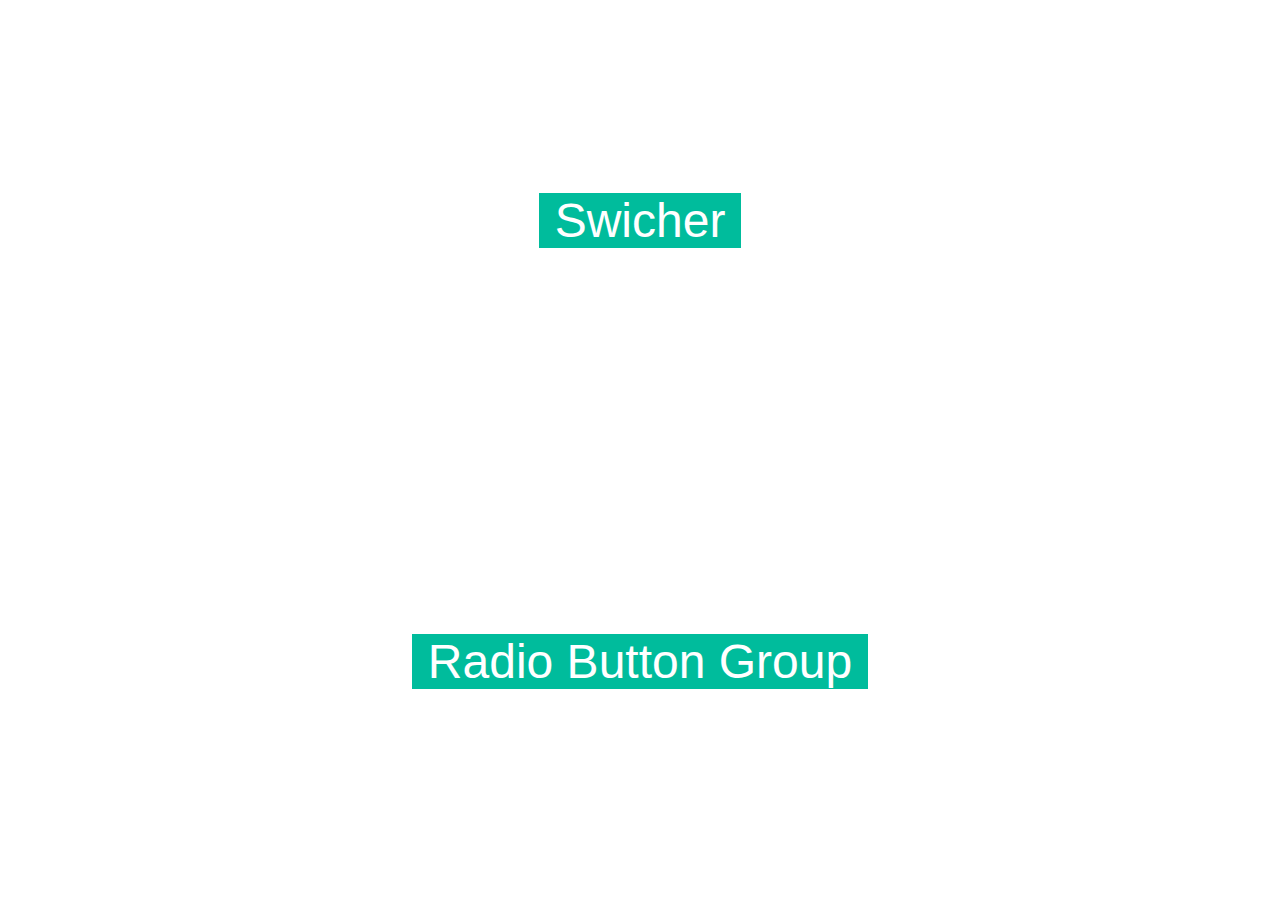
<file: index.html>
<!DOCTYPE html>
<html>
<head>
    <meta charset="utf-8"/>
    <title>Some Custom Directives</title>
    <meta http-equiv="X-UA-Compatible" content="IE=edge,chrome=1"/>
    <meta name="renderer" content="webkit"/>
    <style>
        body,*{
            margin: 0;padding: 0;
            font-family: "Myriad Set Pro","Lucida Grande","Helvetica Neue","Helvetica","Arial","Verdana","sans-serif";
        }
        ul{
            list-style: none;
            width: 100vw;height: 98vh;
        }
        li{
            text-align: center;
            background-color: #00bc9c;
            padding: 0 1em;
        }
        li:hover{
            background-color: #41CAB3;
        }
        li a {
            text-decoration:none;
            color: #FFF;font-size: 3em;
        }
        .wrap{
            display: flex;
            flex-direction: column;
            flex-wrap: wrap;
            justify-content: space-around;
            align-items: center;
            align-content: stretch;
        }
    </style>
</head>
<body>
<ul class="wrap">
    <li><a target="_blank" href="./swicher/">Swicher</a></li>
    <li><a target="_blank" href="./radio-button-group/">Radio Button Group</a></li>
</ul>

</body>
</html>
</file>
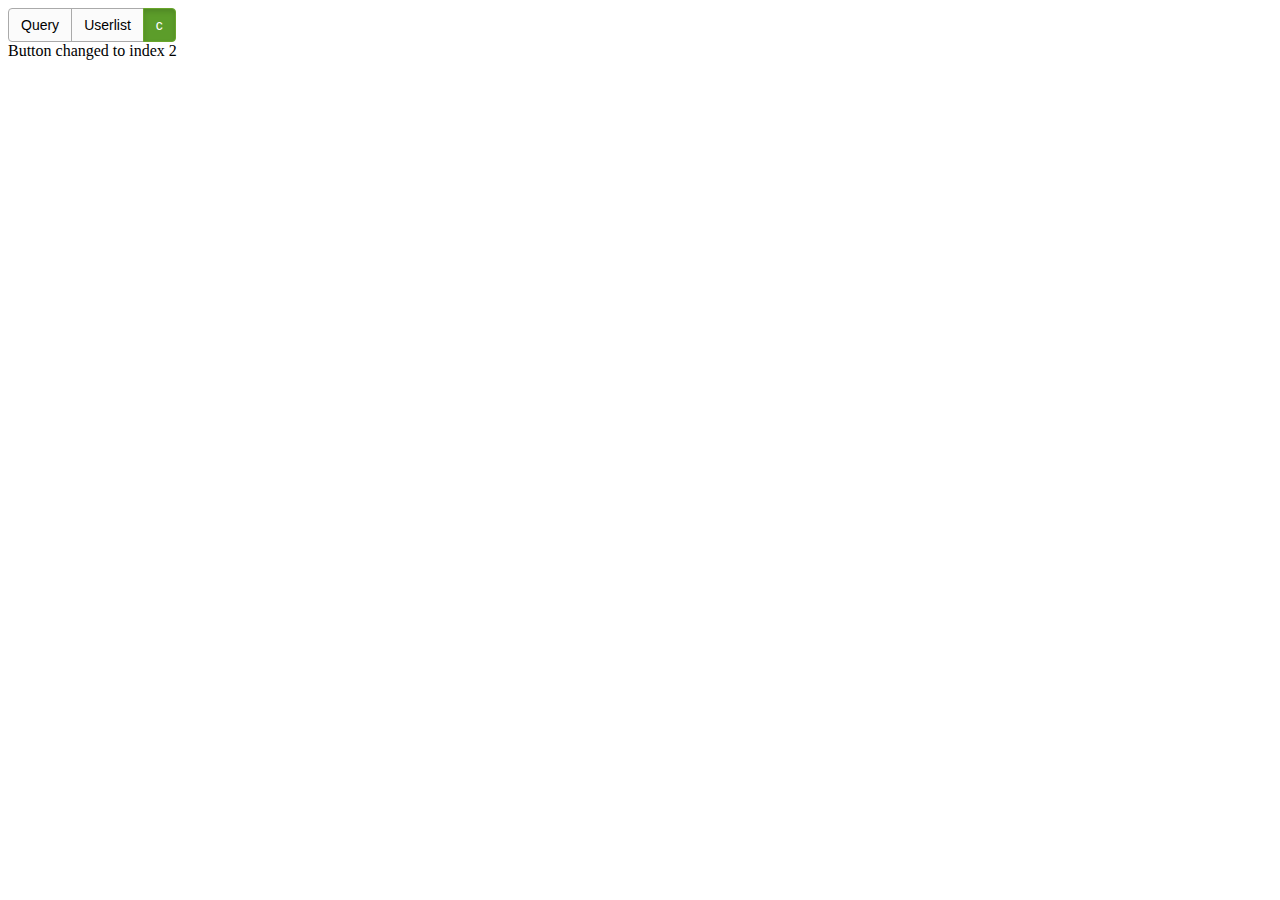
<file: radio-button-group/index.html>
<!DOCTYPE html>
<html ng-app="bt">
<head>
    <meta charset="utf-8"/>
    <title>radio-button-group</title>
    <meta http-equiv="X-UA-Compatible" content="IE=edge,chrome=1"/>
    <meta name="renderer" content="webkit"/>
    <style>
        radio-button-group{display: inline-block;}
    .bg-btn {
        display: inline-block;
        margin: 0;
        font-weight: normal;
        text-align: center;
        vertical-align: middle;
        cursor: pointer;
        background-image: none;
        border: 1px solid transparent;
        white-space: nowrap;
        padding: 6px 12px;
        font-size: 14px;
        line-height: 1.42857143;
        border-radius: 4px;
        -webkit-user-select: none;
        -moz-user-select: none;
        -ms-user-select: none;
        user-select: none;
    }
    .bg-btn:focus,
    .bg-btn:active:focus,
    .bg-btn.active:focus {
        outline: thin dotted;
        outline: 5px auto -webkit-focus-ring-color;
        outline-offset: -2px;
    }
    .bg-btn:hover,
    .bg-btn:focus {
        color: #333333;
        text-decoration: none;
    }
    .bg-btn:active,
    .bg-btn.active {
        outline: 0;
        background-image: none;
        -webkit-box-shadow: inset 0 3px 5px rgba(0, 0, 0, 0.125);
        box-shadow: inset 0 3px 5px rgba(0, 0, 0, 0.125);
    }
    .bg-btn.disabled,
    .bg-btn[disabled],
    fieldset[disabled] .bg-btn {
        cursor: not-allowed;
        pointer-events: none;
        opacity: 0.65;
        filter: alpha(opacity=65);
        -webkit-box-shadow: none;
        box-shadow: none;
    }
    .btn-default {
        color: #000;
        background-color: #FBFBFB;
        border-color: #AAAAAA;
    }


    .btn-default:hover,
    .btn-default:focus,
    .btn-default:active,
    .open > .dropdown-toggle.btn-default {
        color: #333333;
        background-color: #e6e6e6;
        border-color: #adadad;
    }
    .btn-default:active,
    .btn-default.active,
    .open > .dropdown-toggle.btn-default {
        background-image: none;
    }
    .btn-default.active{
        color: #FFFFFF;
        background-color: #5C9D2A;
        border-color: #69A52B;
        cursor: default;
    }


    .btn-default.disabled,
    .btn-default[disabled],
    fieldset[disabled] .btn-default,
    .btn-default.disabled:hover,
    .btn-default[disabled]:hover,
    fieldset[disabled] .btn-default:hover,
    .btn-default.disabled:focus,
    .btn-default[disabled]:focus,
    fieldset[disabled] .btn-default:focus,
    .btn-default.disabled:active,
    .btn-default[disabled]:active,
    fieldset[disabled] .btn-default:active,
    .btn-default.disabled.active,
    .btn-default[disabled].active,
    fieldset[disabled] .btn-default.active {
        background-color: #ffffff;
        border-color: #cccccc;
    }

    .btn-group,
    .btn-group-vertical {
        position: relative;
        display: inline-block;
        vertical-align: middle;
    }
    .btn-group > .bg-btn,
    .btn-group-vertical > .bg-btn {
        position: relative;
        float: left;
    }
    .btn-group > .bg-btn:hover,
    .btn-group-vertical > .bg-btn:hover,
    .btn-group > .bg-btn:focus,
    .btn-group-vertical > .bg-btn:focus,
    .btn-group > .bg-btn:active,
    .btn-group-vertical > .bg-btn:active,
    .btn-group > .bg-btn.active,
    .btn-group-vertical > .bg-btn.active {
        z-index: 2;
    }
    .btn-group > .bg-btn:focus,
    .btn-group-vertical > .bg-btn:focus {
        outline: 0;
    }
    .btn-group .bg-btn + .bg-btn,
    .btn-group .bg-btn + .btn-group,
    .btn-group .btn-group + .bg-btn,
    .btn-group .btn-group + .btn-group {
        margin-left: -1px;
    }

    .btn-group > .bg-btn:not(:first-child):not(:last-child):not(.dropdown-toggle) {
        border-radius: 0;
    }
    .btn-group > .bg-btn:first-child {
        margin-left: 0;
    }
    .btn-group > .bg-btn:first-child:not(:last-child):not(.dropdown-toggle) {
        border-bottom-right-radius: 0;
        border-top-right-radius: 0;
    }
    .btn-group > .bg-btn:last-child:not(:first-child),
    .btn-group > .dropdown-toggle:not(:first-child) {
        border-bottom-left-radius: 0;
        border-top-left-radius: 0;
    }
    .btn-group > .btn-group {
        float: left;
    }
    .btn-group > .btn-group:not(:first-child):not(:last-child) > .bg-btn {
        border-radius: 0;
    }
    .btn-group > .btn-group:first-child > .bg-btn:last-child,
    .btn-group > .btn-group:first-child > .dropdown-toggle {
        border-bottom-right-radius: 0;
        border-top-right-radius: 0;
    }
    .btn-group > .btn-group:last-child > .bg-btn:first-child {
        border-bottom-left-radius: 0;
        border-top-left-radius: 0;
    }




    </style>
    <script src="../libs/angular.min.js"></script>
</head>
<body>

<div ng-controller="ctrl">

    <radio-button-group uncheckable ng-model="bv" onchange="btChange" conf="btgroupConf"></radio-button-group>

    <div>{{comment}}</div>

</div>

<script>
    var app = angular.module('bt',[]);

    app.controller('ctrl',['$scope','$timeout',function($scope,$timeout){

        $scope.btgroupConf = [
            {value:1,text:"Query",active:false},
            {value:2,text:"Userlist",active:false},
            {value:3,text:"c",active:false}
        ];

        $scope.btChange = function(index,d){
            $scope.comment="Button changed to index " + index;
        };

        $scope.bv = 3;

        $timeout(function(){
            $scope.bv=1;
        },5000);

    }]);

    app.directive('radioButtonGroup',[function(){
        return {
            restrict: 'E',
            scope: {
                'conf': '=',
                'onChange': '&onchange',
                'btValue':'=ngModel'
            },
            templateUrl: './radioBtnGroup.html',
            controller: ['$scope', function(scope){ }],
            link: function(scope,element,attrs) {

                var uncheckable = attrs['uncheckable'] == '' || attrs['uncheckable'] == true;

                var confData = scope.conf;


                var onchangeHandler = scope.onChange() || function(){};

                var setActBtn = function(btnsData,i){
                    btnsData.forEach(function(d,j){
                        d.active = (i===j);
                    });
                    onchangeHandler(i,btnsData,btnsData[i].value);
                };
                var resetBtns = function(btnsData){
                    btnsData.forEach(function(item){
                        item.active = false;
                    });
                };


                scope.switchTo = function(value,index,btnsData){
                    if(scope.btValue == value && uncheckable){//再点一下取消按下
                        scope.btValue = null;
                    }else{
                        scope.btValue = value;
                    }

                };

                scope.$watch('btValue',function(nv,ov){
                    if(!nv){
                        resetBtns(confData)
                    }else{
                        scope.conf.forEach(function(d,i){
                            if(d.value == nv){
                                setActBtn(confData,i);
                            }
                        });
                    }
                });

            }
        }

    }]);

</script>

</body>
</html>
</file>
